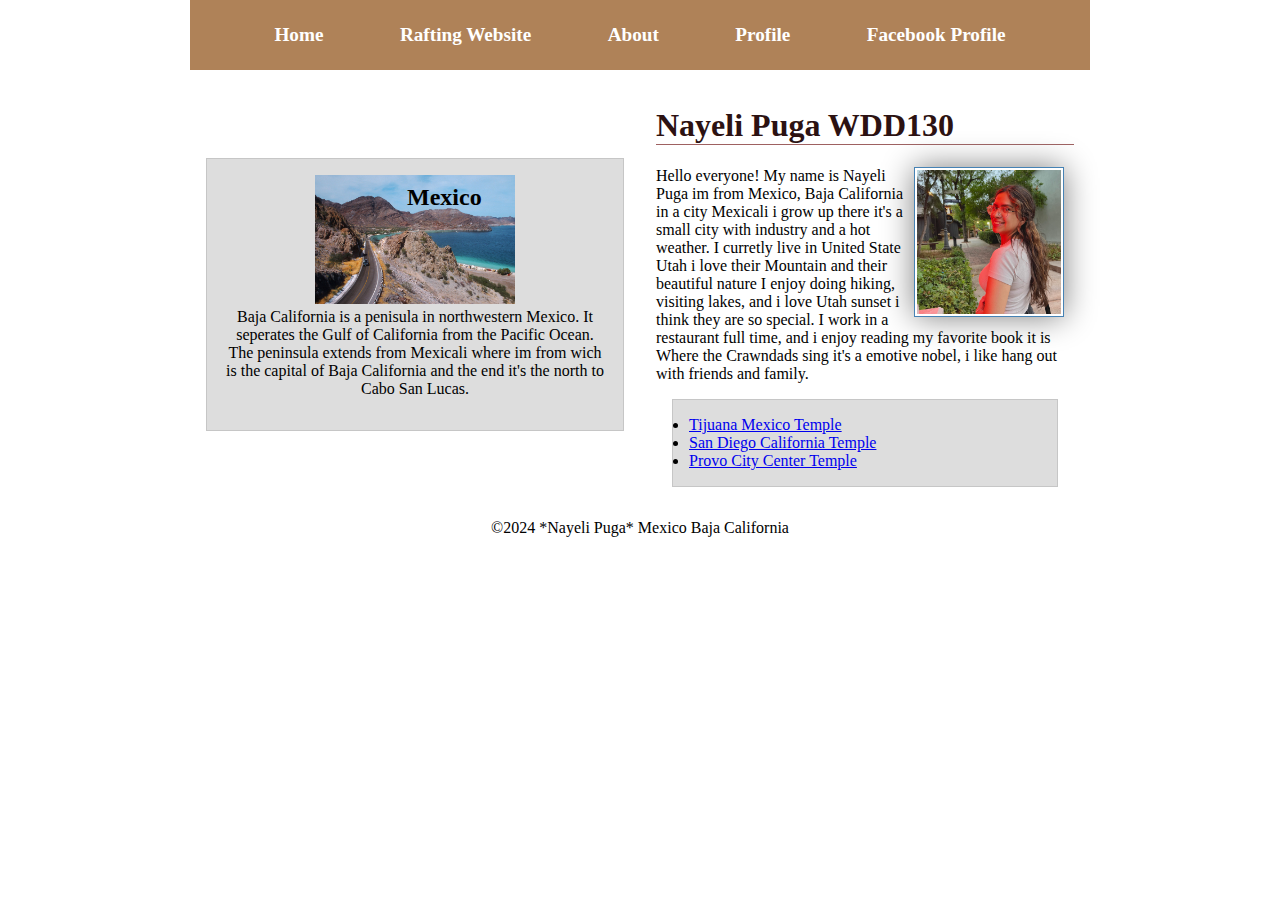
<file: index.html>
<!--Date of modifiction 05/04/23-->
<!DOCTYPE html>
<html lang="en-US">
<head>
    <meta charset="utf-8">
    <meta name="viewport" content="width=device-width,initial-scale=1.0">
    <title>*Nayeli Puga*      WDD 130</title>
    <meta name="description" content="This is a home page to introduce myself so you can know me a little bit, im coursing the class Wed fundamentals. I hope you like this page">
    <meta name="author" content="Nayeli Puga">
</head> 
<body>
    <header>
        <nav>
            <a href="#">Home</a>
            <a href="wwr/site-plan-rafting.html">Rafting Website</a>
            <a href="wwr/about.html">About</a>
            <a href="https://www.linkedin.com/in/nayeli-puga-85a979139/">Profile</a>
            <a href="https://www.facebook.com/nayeli.puga.18">Facebook Profile </a>
            <link rel="stylesheet" href="styles/styles.css">
        </nav>
    </header>
    <div class="grid">
    <main> 
        <h1>Nayeli Puga    WDD130</h1>
        <img src="images/profile.jpg" alt="Description of imagen" width="200" > 
        <p>Hello everyone! My name is Nayeli Puga im from Mexico, Baja California in a city Mexicali i grow up there it's a small city with industry and a hot weather. I curretly live in United State Utah i love their Mountain and their beautiful nature I enjoy doing hiking, visiting lakes, and i love Utah sunset i think they are so special. I work in a restaurant full time, and i enjoy reading my favorite book it is Where the Crawndads sing it's a emotive nobel, i like hang out with friends and family.</p>
        <ul class="box">
            <li><a href="https://www.churchofjesuschrist.org/temples/details/tijuana-mexico-temple" target="_blank">Tijuana Mexico Temple</a></li>
            <li><a href="https://www.churchofjesuschrist.org/temples/details/san-diego-california-temple" target="_blank">San Diego California Temple</a></li>
            <li><a href="https://www.churchofjesuschrist.org/temples/details/provo-city-center-temple" target="_blank">Provo City Center Temple</a></li>
        </ul>
       
    </main>
    <aside class="box">
        <h2>Mexico</h2>
        <img src="images/BajaCalifornia.jpg" alt="Baja California view" width="200">
        <p>Baja California is a penisula in northwestern Mexico. It seperates the Gulf of California from the Pacific Ocean. The peninsula extends from Mexicali where im from wich is the capital of Baja California and the end it's the north to Cabo San Lucas. </p>
    </aside>
    </div>
    <footer>
        <p>&copy;2024  *Nayeli Puga*  Mexico Baja California</p> 
    </footer>
</body>
</html>
</file>
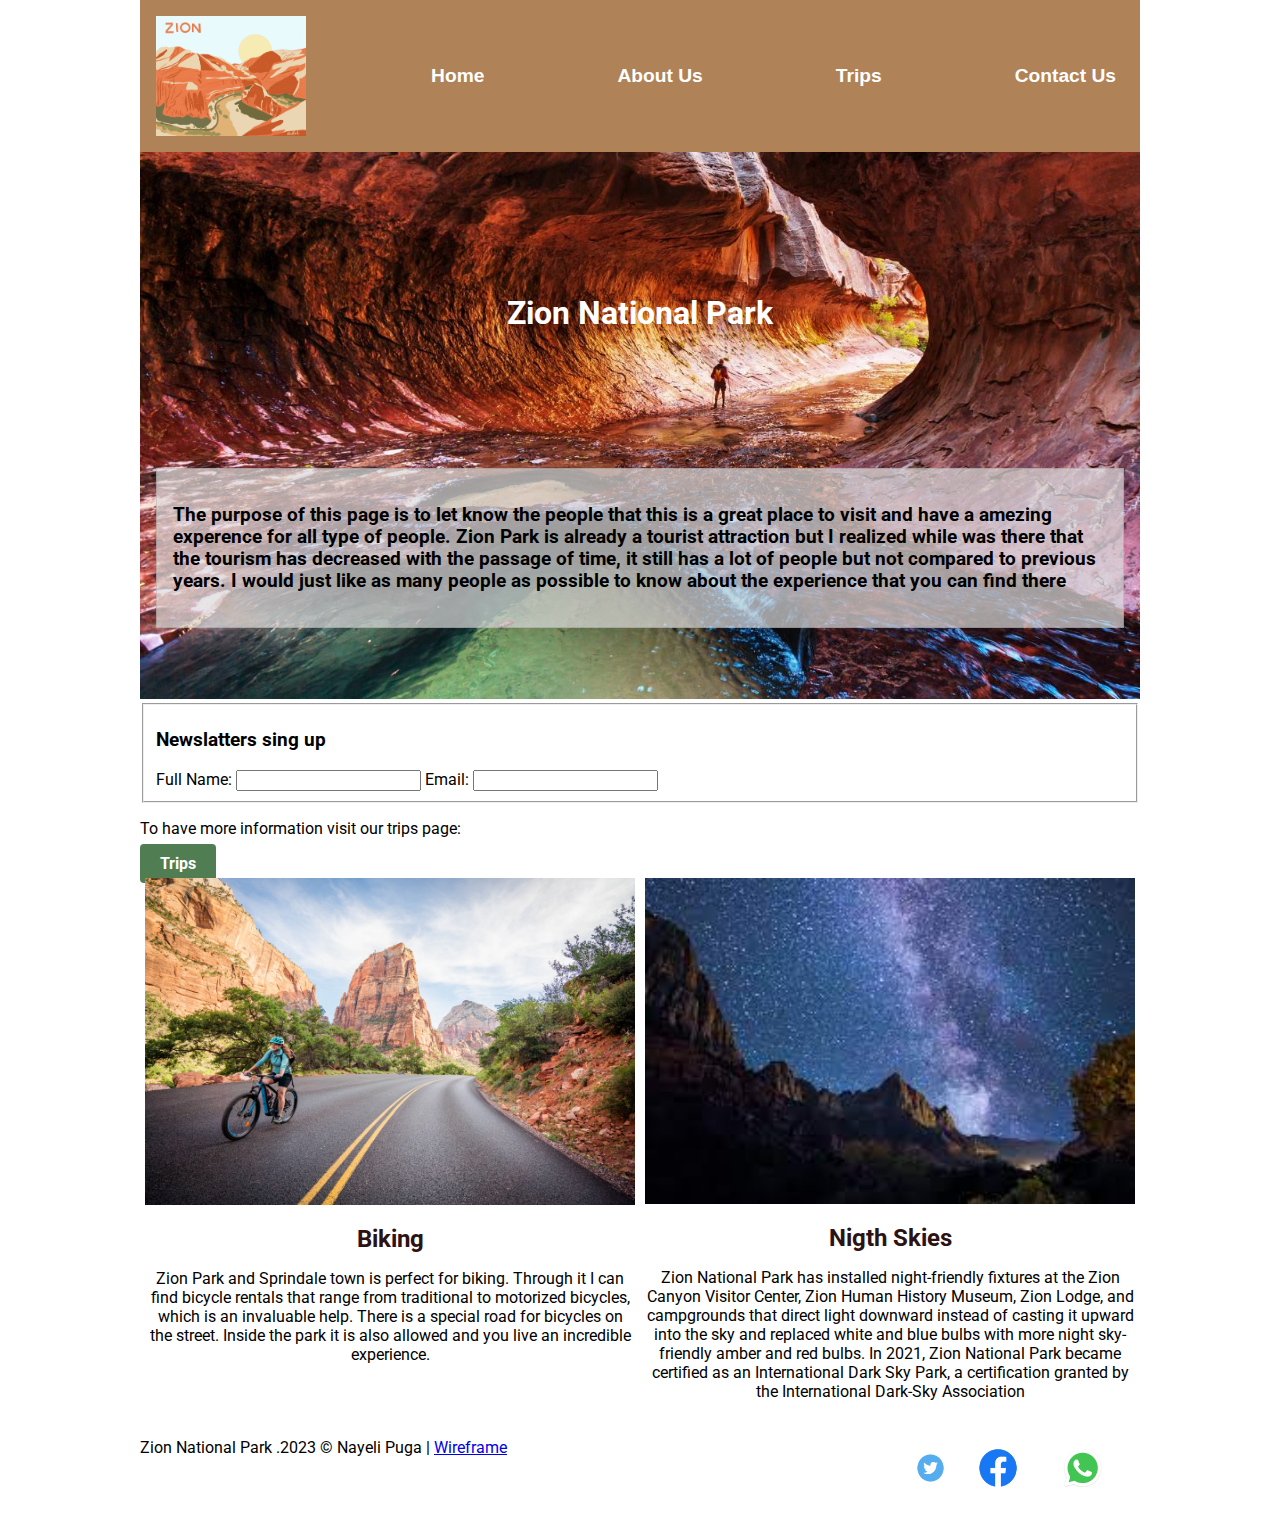
<file: wwr/index.html>
<!DOCTYPE html>
<html lang="en-US">
    <head>
        <meta charset="utf-8">
        <meta name="viewport" content="width=device-width,initial-scale=1.0">
        <title>Rafting Zion National Park Home page</title>
        <meta name="description" content="About Us is a page where you can find the contact of the author">
        <meta name="author" content="Nayeli Puga">
        <link rel="stylesheet" href="styles/rafting.css">
    </head>
    <body>
    <header>
        <nav class="navigation">
            <img src="images/logo.png" alt="Rafting Site Logo" width="150">
            <a href="index.html">Home</a>
            <a href="about.html">About Us</a>
            <a href="trips.html">Trips</a>
            <a href="contact.html">Contact Us</a>
        </nav>
    </header>
            <main>
                <div class="hero">
                    <img src="images/zionview.jpg" alt="about">
                    <h1>Zion National Park</h1>
                    <article> 
                        <h3>The purpose of this page is to let know the people that this is a great place to visit and have a amezing experence for all type of people. Zion Park is already a tourist attraction but I realized while was there that the tourism has decreased with the passage of time, it still has a lot of people but not compared to previous years. I would just like as many people as possible to know about the experience that you can find there</h3>
                    </article>
                </div>
                    <form>
                        <fieldset>
                            <h3>Newslatters sing up</h3>
                            <label for="fullname">Full Name:</label>
                            <input type="fullname" id="fullname" name="fullname">
                            <label for="email">Email:</label>
                            <input type="email" id="email" name="email">
                        </fieldset>
                    </form>
                    <p>To have more information visit our trips page:</p>
                    <a href="trips.html" class="button">Trips</a>
                <div class="index">
                    <section>
                        <img src="images/zionbicicle.jpg" alt="about">
                        <h2>Biking</h2>
                        <p>Zion Park and Sprindale town is perfect for biking. Through it I can find bicycle rentals that range from traditional to motorized bicycles, which is an invaluable help. There is a special road for bicycles on the street. Inside the park it is also allowed and you live an incredible experience.</p>
                    </section>
                    <section>
                        <img src="images/stars.jpg" alt="about" >
                        <h2>Nigth Skies</h2>
                        <p>Zion National Park has installed night-friendly fixtures at the Zion Canyon Visitor Center, Zion Human History Museum, Zion Lodge, and campgrounds that direct light downward instead of casting it upward into the sky and replaced white and blue bulbs with more night sky-friendly amber and red bulbs. In 2021, Zion National Park became certified as an International Dark Sky Park, a certification granted by the International Dark-Sky Association</p>
                    </section>
                </div>
            </main>
        <footer>
            <p>Zion National Park .2023 &copy; Nayeli Puga | <a href="images/home.jpg">Wireframe</a></p>
            <div>
                <nav class="sociallinks">
                    <a href="https://www.twitter.com">
                        <img src="images/twitter.jpg" alt="about">
                    </a>
                    <a href="https://facebook.com">
                        <img src="images/facebook.png" alt="about">
                    </a>    
                    <a href="https://www.whatsapp.com">
                        <img src="images/whatsapp.png" alt="about">
                    </a>
                </nav>
            </div>
        </footer>
    </body>
</html>
</file>
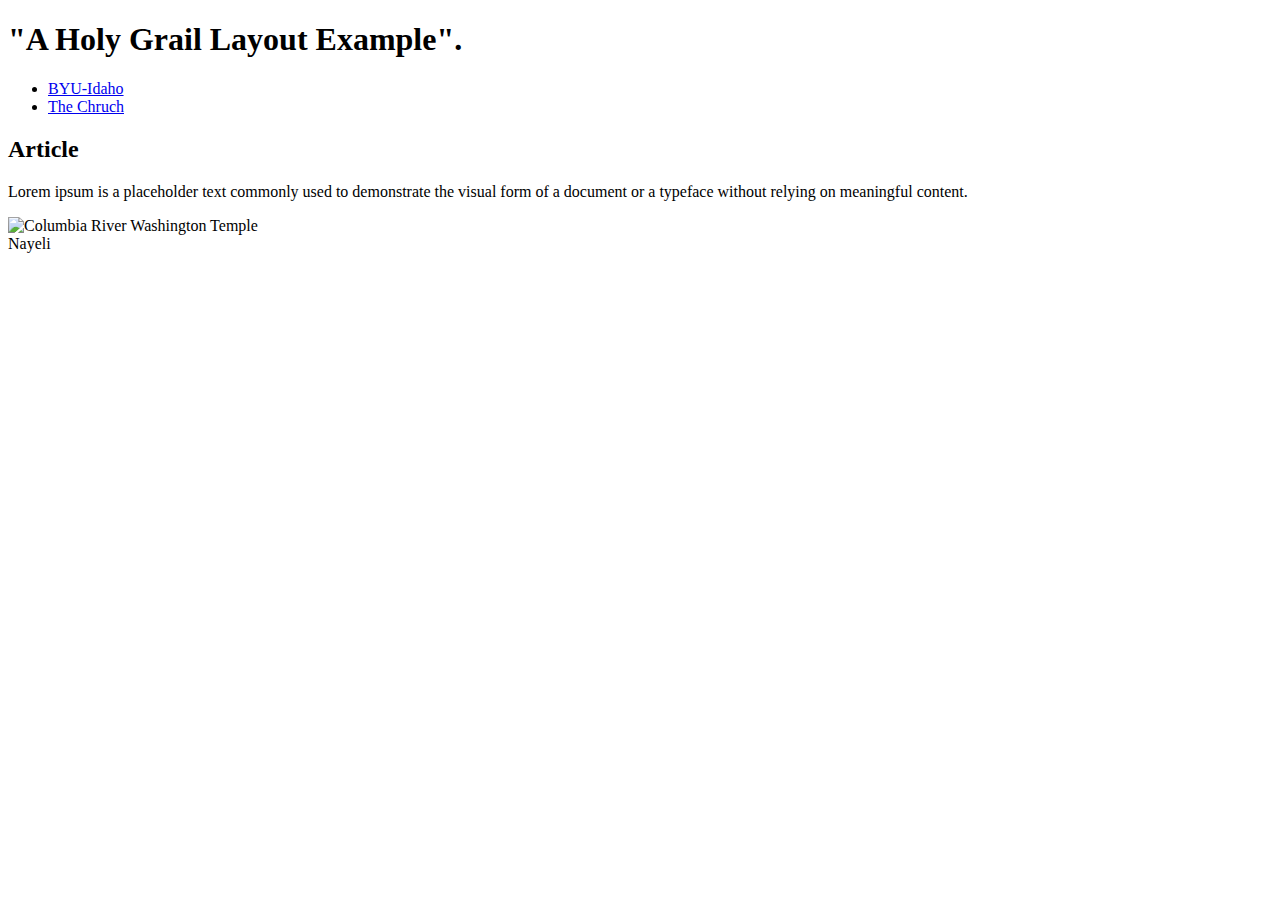
<file: holygrail.html>
<!DOCTYPE html>
<html lang="en-US">
    <head>
        <meta charset="utf-8">
        <meta name="viewport" content="width=device-width,initial-scale=1.0">
        <title>Nayeli Puga      Abril 24 2023</title>
        <meta name="description" content="The content could be 'A common layout example on the web called the 'holy grail' layout.'">
        <meta name="author" content="Nayeli Puga">
    </head>
    <body>
        <header>
            <h1>"A Holy Grail Layout Example".</h1>
        </header>
        <nav>
            <ul>
                <li><a href="https://byui.edu">BYU-Idaho</a></li>
                <li><a href="https://churchofjesuschrist.org">The Chruch</a></li>
            </ul>    
        </nav>
        <main>
            <section>
                <h2>Article </h2>
                <article>
                    <p>Lorem ipsum is a placeholder text commonly used to demonstrate the visual form of a document or a typeface without relying on meaningful content.</p>
                </article>
            </section>
        </main>
    <aside>
        <img scr="https://content.churchofjesuschrist.org/templesldsorg/bc/Temples/photo-galleries/columbia-river-washington/800x500/columbia-river-washington-temple-1143561-wallpaper.jpg" alt="Columbia River Washington Temple" width="200"> 
    </aside>
    <footer>
        Nayeli
    </footer>
    </body>
</file>
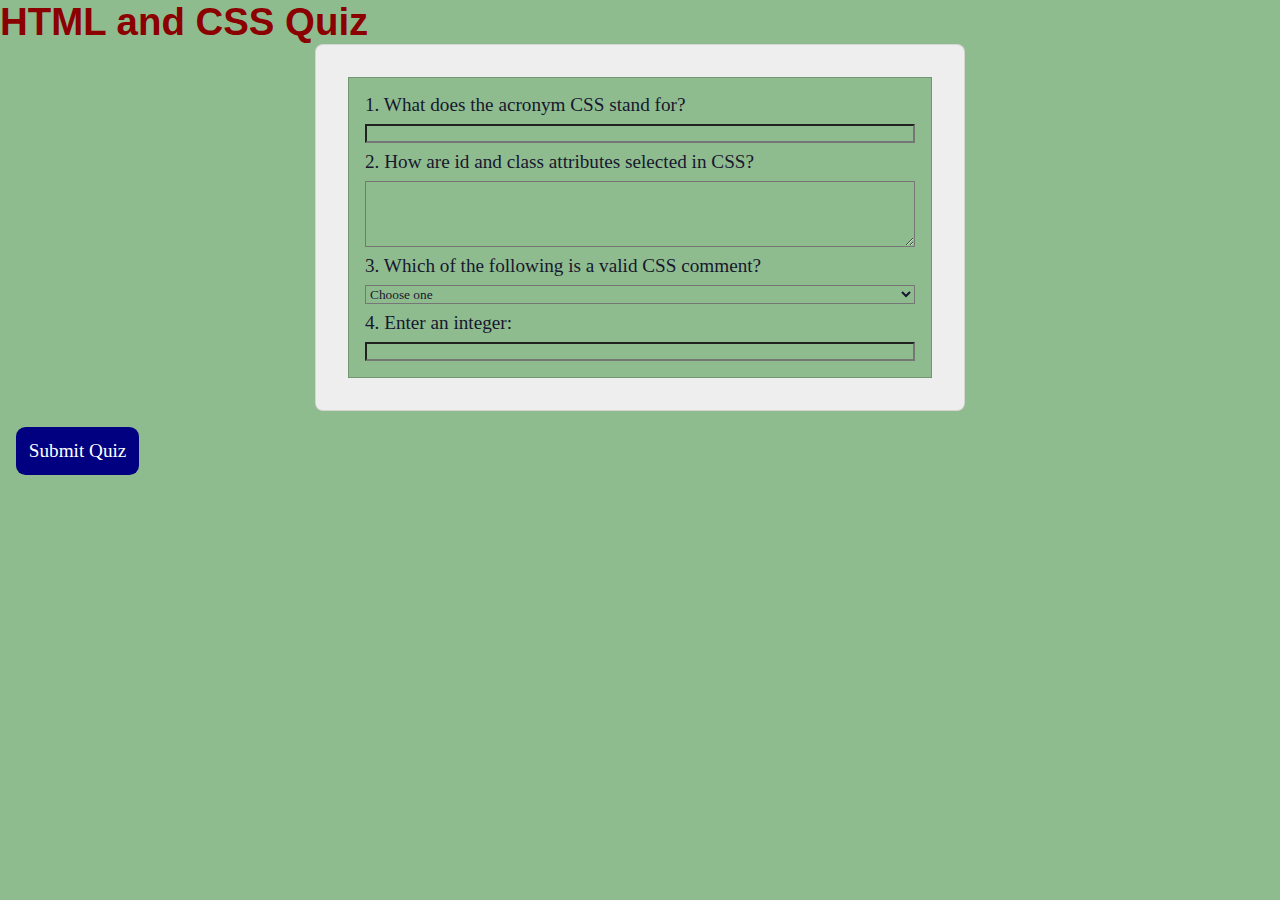
<file: quiz.html>
<!DOCTYPE html>
<html lang="en-US">
<head>
    <meta charset="utf-8">
    <meta name="viewport" content="width=device-width,initial-scale=1.0">
    <title>WDD 130 | Quiz Page</title>
    <link rel="stylesheet" href="styles/quiz.css">
</head>
<body>
    <h1>HTML and CSS Quiz</h1>
    <main>
        <form>
            <fieldset>
                <label for="q1">1. What does the acronym CSS stand for?</label>
                <input type="text" id="q1" name="q1">
                <label for="q2">2. How are id and class attributes selected in CSS?</label>
                <textarea id="q2" name="q2" rows="4" placeh></textarea>
                <label for="q3" name="">3. Which of the following is a valid CSS comment?</label>
                <select id="q3" name="q3" required>
                  <option value="">Choose one</option>
                  <option value="a">Option 1</option>
                  <option value="b">Option 2</option>
                  <option value="c">Option 3</option>
                </select>
                <label for="q4">4. Enter an integer:</label>
                <input type="number" id="q4" name="q4" required>
            </fieldset>
            </form>
            <button type="submit">Submit Quiz</button>
        </main>
</body>
</file>
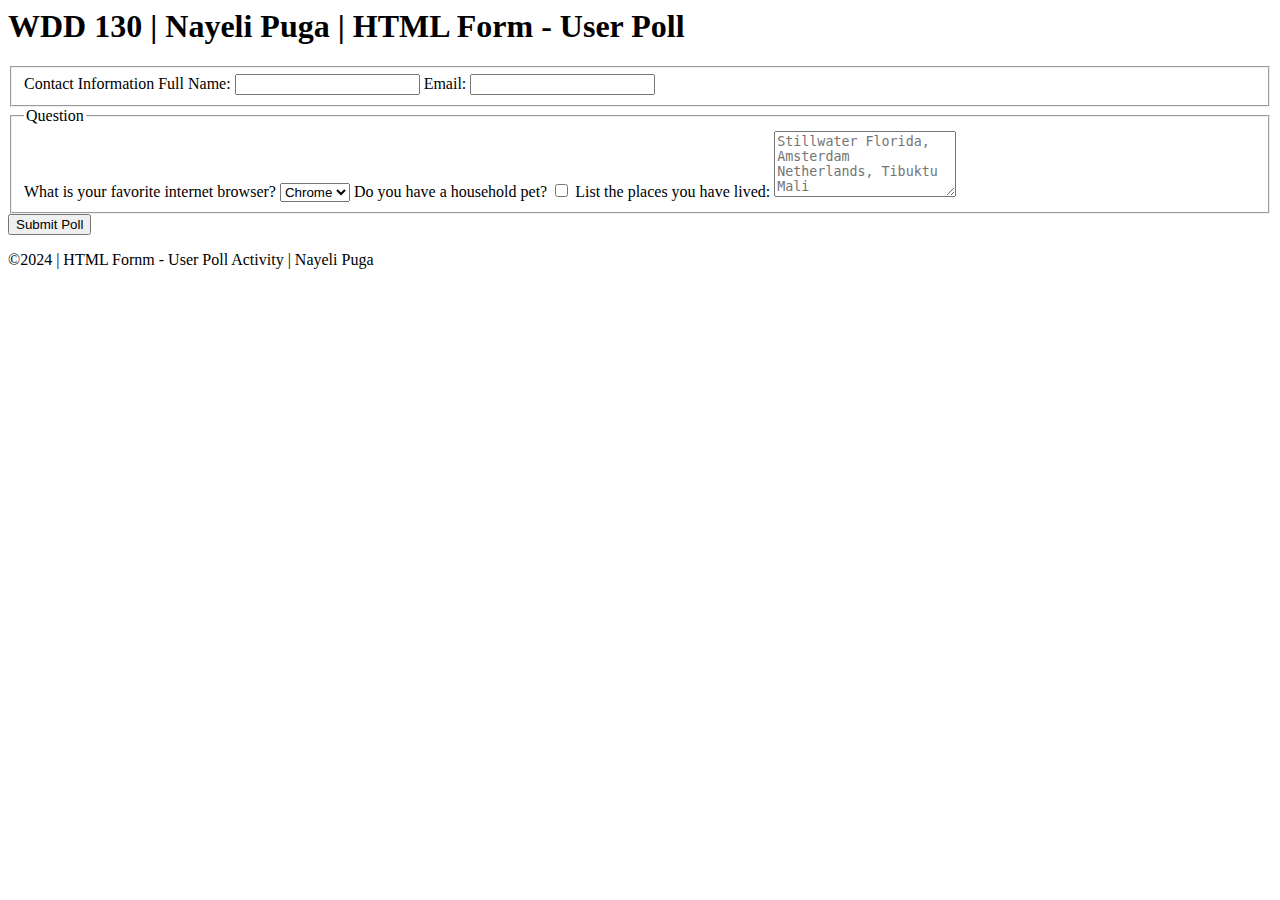
<file: week05/poll-form.html>
<!DOCTYPE html
<html lang="en-US">
<head>
    <meta charset="utf-8">
    <meta name="viewport" content="width=device-width,initial-scale=1.0">
    <title> WDD130 | HTML Form - User Poll</title>
</head>
<body>
    <header>
        <h1>WDD 130 | Nayeli Puga | HTML Form - User Poll</h1>
    </header>
    <main>
        <form>
            <fieldset>
                <lengend> Contact Information </lengend>
                <label for="fullname">Full Name:</label>
                <input type="text" id="fullname" name="fullname">
                <label for="email">Email:</label>
                <input type="email" id="useremail" name="useremail">
            </fieldset>
            <fieldset>
                <legend>Question</legend>
                <label for="browser">What is your favorite internet browser?</label>
                <select id="browser" name="browser">
                    <option value="chrome">Chrome</option>
                    <option value="firefox">Firefox</option>
                    <option value="safari">Safari</option>
                    <option value="edge">Edge</option>
                    <option value="brave">Brave</option>
                    <option value="other">Other</option>
                </select>
                <label for="pet">Do you have a household pet?</label>
                <input type="checkbox" id="pet" name="pet">
                <label for="feedback">List the places you have lived:</label>
                <textarea id="feedback" name="feedback" rows="4" placeholder="Stillwater Florida, Amsterdam Netherlands, Tibuktu Mali"></textarea>
            </fieldset>
            <button type="submit">Submit Poll</button>
        </form>
    </main>
    <footer>
        <p>&copy;2024 | HTML Fornm - User Poll Activity | Nayeli Puga</p>
    </footer>
</body>
</file>
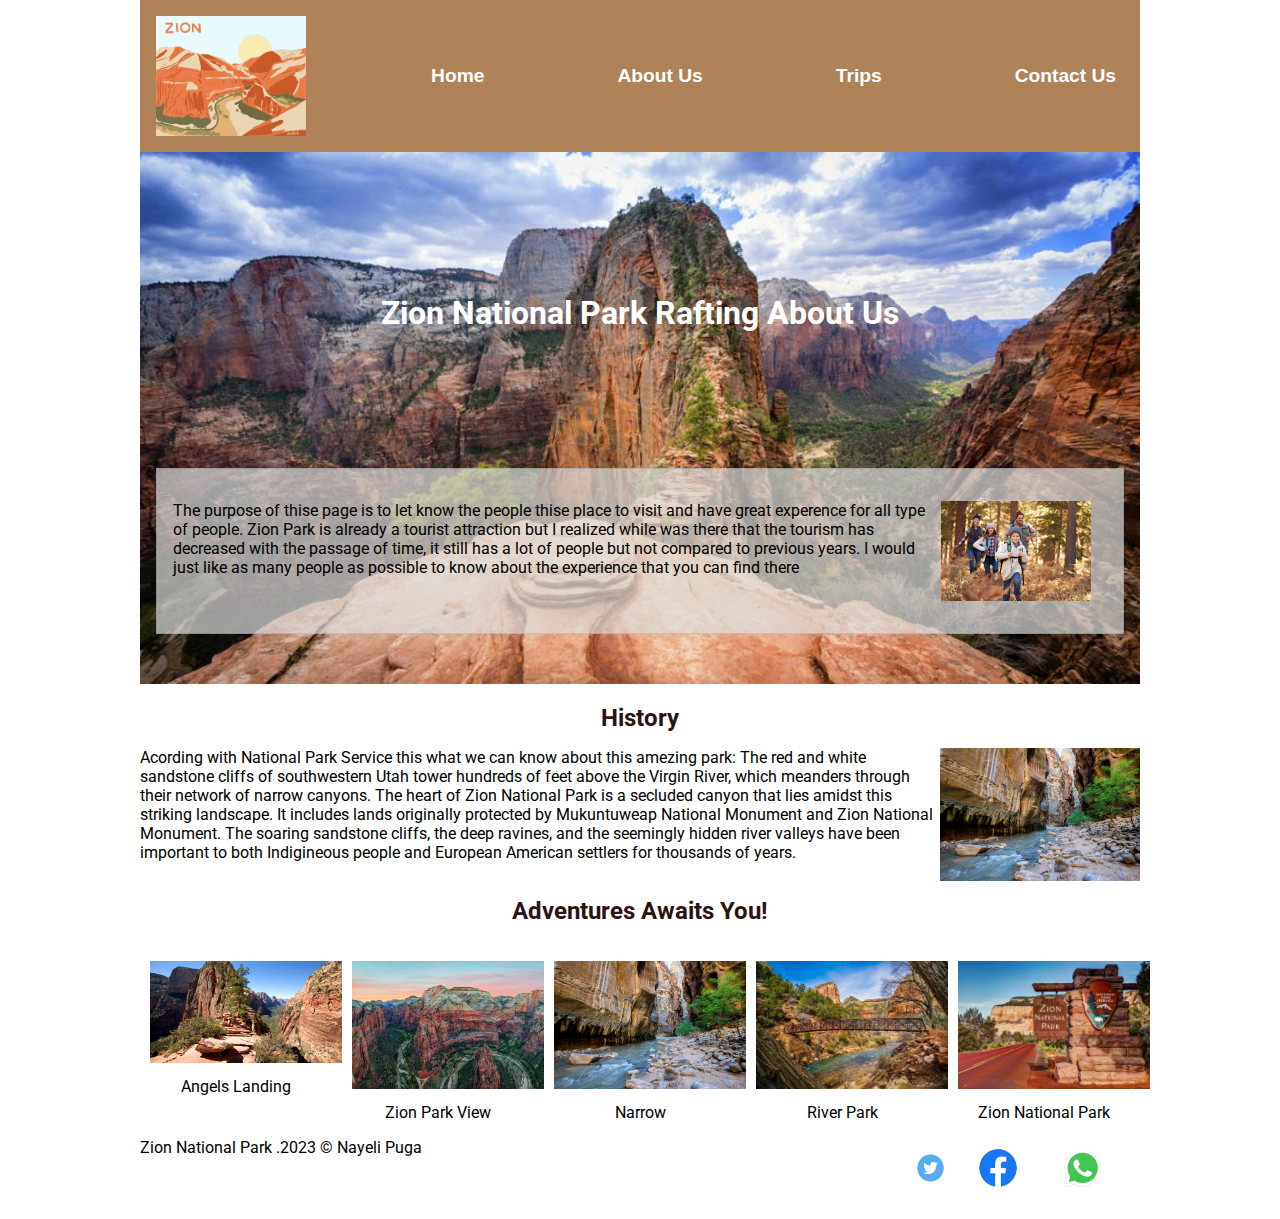
<file: wwr/about.html>
<!DOCTYPE html>
<html lang="en-US">
    <head>
        <meta charset="utf-8">
        <meta name="viewport" content="width=device-width,initial-scale=1.0">
        <title>Zion National Park About page</title>
        <meta name="description" content="About Us is a page where you can find the contact of the author">
        <meta name="author" content="Nayeli Puga">
        <link rel="stylesheet" href="styles/rafting.css">
    </head>
    <body>
    <header>
        <nav class="navigation">
            <img src="images/logo.png" alt="Rafting Site Logo" width="150">
            <a href="index.html">Home</a>
            <a href="about.html">About Us</a>
            <a href="trips.html">Trips</a>
            <a href="contact.html">Contact Us</a>
        </nav>
    </header>
            <main>
                <div class="hero">
                    <img src="images/angelslanding.png" alt="about">
                    <h1>Zion National Park Rafting About Us</h1>
                    <article>
                        <img src="images/happy.png" alt="about" width="100"> 
                        <p>The purpose of thise page is to let know the people thise place to visit and have great experence for all type of people. Zion Park is already a tourist attraction but I realized while was there that the tourism has decreased with the passage of time, it still has a lot of people but not compared to previous years. I would just like as many people as possible to know about the experience that you can find there</p>
                    </article>
                </div>
                <section class="history"> 
                    <h2>History</h2>
                    <img src="images/narrows.jpg" alt="about" width="200">
                    <p>Acording with National Park Service this what we can know about this amezing park: The red and white sandstone cliffs of 
                       southwestern Utah tower hundreds of feet above the Virgin River, which meanders through their network of narrow canyons. The 
                       heart of Zion National Park is a secluded canyon that lies amidst this striking landscape. It includes lands originally protected by Mukuntuweap National Monument and Zion National Monument. The soaring sandstone cliffs, the deep ravines, and the seemingly 
                       hidden river valleys have been important to both Indigineous people and European American settlers for thousands of years.</p>
                </section>
                <section class="adventures">
                       <h2>Adventures Awaits You!</h2>
                    <figure>
                        <img src="images/angelslanding.jpg" alt="about" >
                        <figcaption>Angels Landing</figcaption>
                    </figure>   
                    <figure>
                        <img src="images/zion3.jpg" alt="about" >
                        <figcaption>Zion Park View</figcaption>
                    </figure>
                    <figure>
                        <img src="images/narrows.jpg" alt="about">
                        <figcaption>Narrow</figcaption>
                    </figure>
                    <figure>
                        <img src="images/zioncanyon.jpg" alt="about">
                        <figcaption>River Park</figcaption>
                    </figure>
                    <figure>
                        <img src="images/imagenzion2.jpg" alt="about">
                        <figcaption>Zion National Park</figcaption>
                    </figure>    
                </section>
            </main>
        <footer>
            <p>Zion National Park .2023 &copy; Nayeli Puga</p>
            <div>
                <nav class="sociallinks">
                    <a href="https://www.twitter.com">
                        <img src="images/twitter.jpg" alt="about">
                    </a>
                    <a href="https://facebook.com">
                        <img src="images/facebook.png" alt="about">
                    </a>    
                    <a href="https://www.whatsapp.com">
                        <img src="images/whatsapp.png" alt="about">
                    </a>
                </nav>
            </div>
        </footer>
    </body>
</html>
</file>
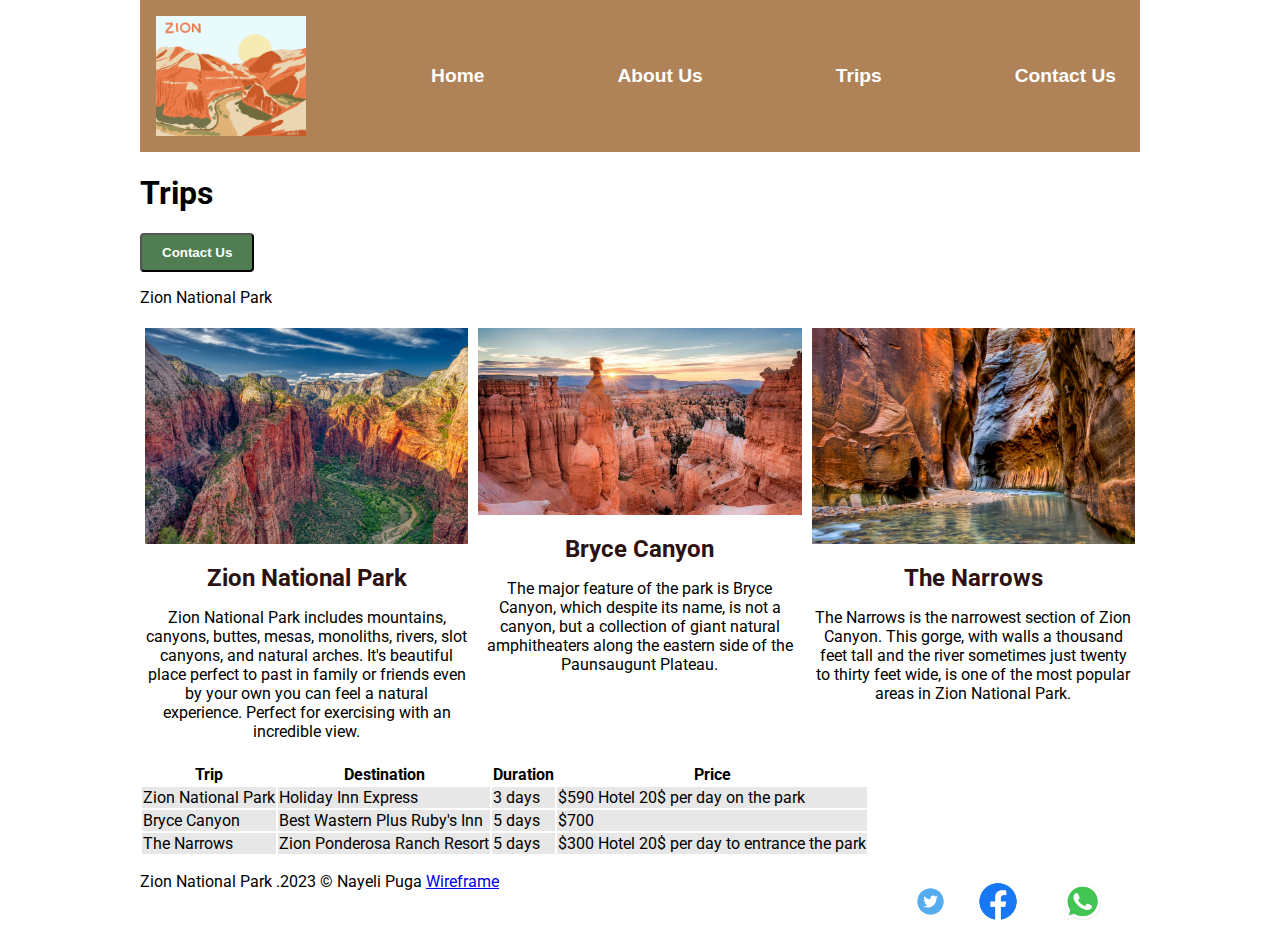
<file: wwr/trips.html>
<!DOCTYPE html>
<html lang="en-US">
    <head>
        <meta charset="utf-8">
        <meta name="viewport" content="width=device-width,initial-scale=1.0">
        <title>Rafting Zion National Park |  Trips  |</title>
        <meta name="description" content="Trips is a page where you can find recomendations of great trips">
        <meta name="author" content="Zion National Park">
        <link rel="stylesheet" href="styles/rafting.css">
    </head>
    <body>
    <header>
        <nav>
            <img src="images/logo.png" alt="Rafting Site Logo" width="150">
            <a href="index.html">Home</a>
            <a href="about.html">About Us</a>
            <a href="trips.html">Trips</a>
            <a href="contact.html">Contact Us</a>
        </nav>
    </header>    
            <main>
                <h1>Trips</h1>
                <button href="contact.html">Contact Us</button>
                <p>Zion National Park</p>
                    <div class="trips">
                        <section>
                            <img src="images/zionnationalpark.jpg" alt="about">
                            <h2>Zion National Park</h2>
                            <p>Zion National Park includes mountains, canyons, buttes, mesas, monoliths, rivers, slot canyons, and natural arches. It's beautiful place perfect to past in family or friends even by your own you can feel a natural experience. Perfect for exercising with an incredible view. </p>
                        </section>
                        <section>
                            <img src="images/bricecanyon.jpg" alt="about" >
                            <h2>Bryce Canyon</h2>
                            <p>The major feature of the park is Bryce Canyon, which despite its name, is not a canyon, but a collection of giant natural amphitheaters along the eastern side of the Paunsaugunt Plateau. </p>
                        </section>
                        <section>
                            <img src="images/narrows1.jpg" alt="about">
                            <h2>The Narrows</h2>
                            <p>The Narrows is the narrowest section of Zion Canyon. This gorge, with walls a thousand feet tall and the river sometimes just twenty to thirty feet wide, is one of the most popular areas in Zion National Park. </p>
                        </section>
                    </div>
                <table>
                    <thead>
                      <tr>
                        <th>Trip</th>
                        <th>Destination</th>
                        <th>Duration</th>
                        <th>Price</th>
                      </tr>
                    </thead>
                    <tbody>
                      <tr>
                        <td>Zion National Park</td>
                        <td>Holiday Inn Express</td>
                        <td>3 days</td>
                        <td>$590 Hotel 20$ per day on the park</td>
                      </tr>
                      <tr>
                        <td>Bryce Canyon</td>
                        <td>Best Wastern Plus Ruby's Inn</td>
                        <td>5 days</td>
                        <td>$700</td>
                      </tr>
                      <tr>
                        <td>The Narrows</td>
                        <td>Zion Ponderosa Ranch Resort</td>
                        <td>5 days</td>
                        <td>$300 Hotel 20$ per day to entrance the park</td>
                      </tr>
                    </tbody>
                  </table>
            </main>
        <footer>
            <p>Zion National Park .2023 &copy; Nayeli Puga  <a href="images/trips.jpg">Wireframe</a> </p>
            <div>
                <nav class="sociallinks">
                    <a href="https://www.twitter.com">
                        <img src="images/twitter.jpg" alt="about">
                    </a>
                    <a href="https://facebook.com">
                        <img src="images/facebook.png" alt="about">
                    </a>    
                    <a href="https://www.whatsapp.com">
                        <img src="images/whatsapp.png" alt="about">
                    </a>
                </nav>
            </div>
        </footer>
    </body>
</html>
</file>
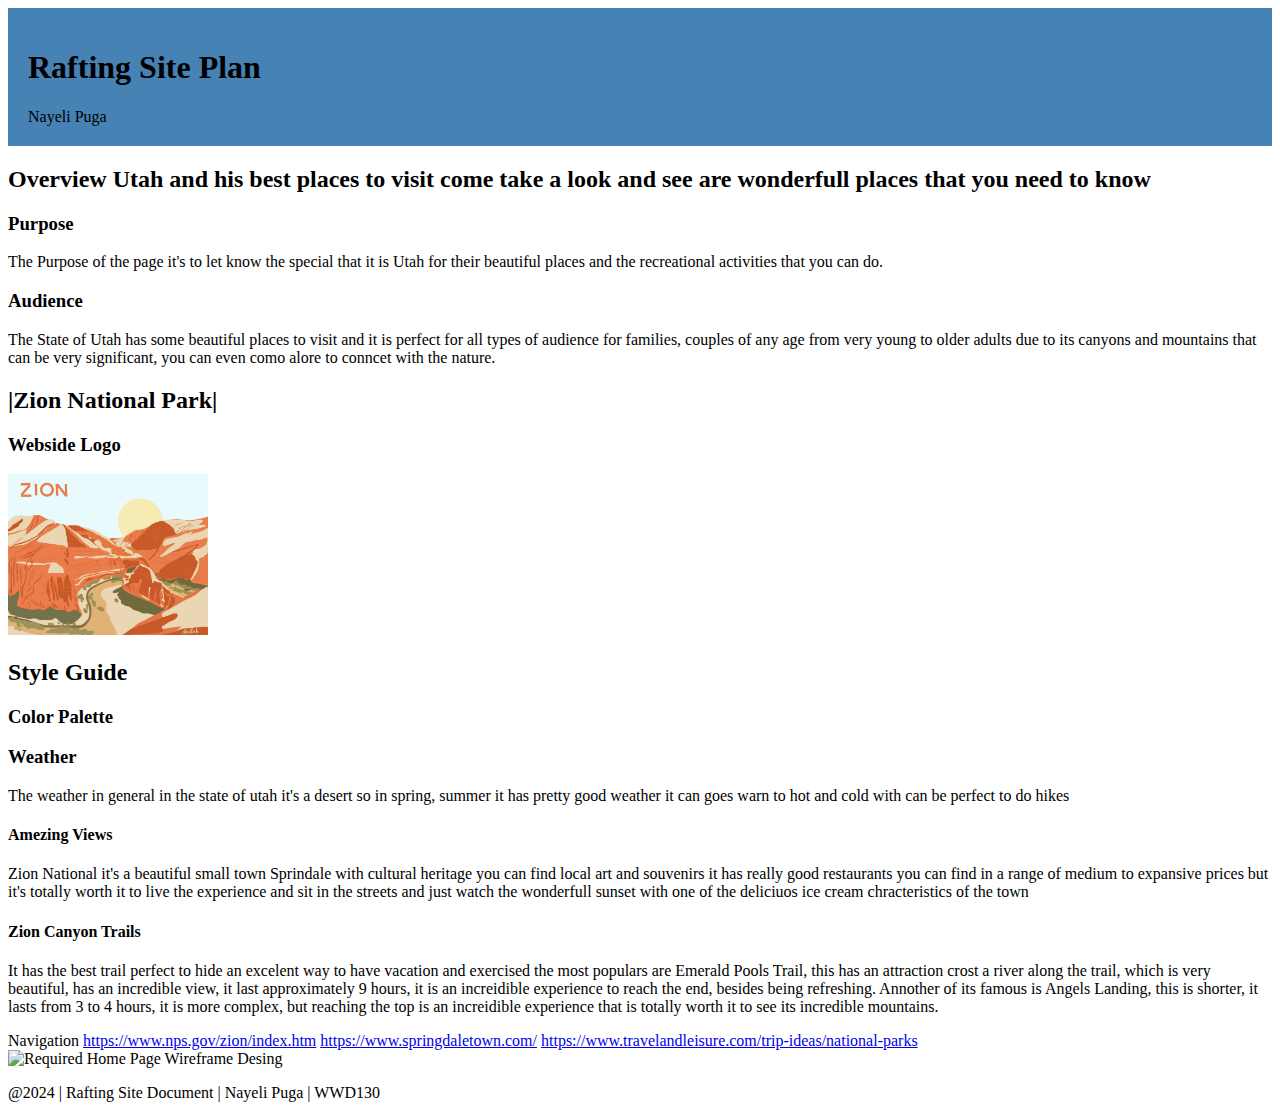
<file: week02/wwr/site-plan-rafting.html>
<!DOCTYPE html>
<html lang="en-US">
    <head>
        <meta charset="utf-8">
        <meta name="viewport" contect="width=devide-width,initial-scale=1.0" >
        <title>Rafting Site Plan | Nayeli Puga</title>
        <meta name="description" content="The rafting site includes the site purspose, the target audience, branding information, and a style guide for the course website project.">
        <meta name="author" content="Nayeli Puga">
        <link rel="stylesheet" href="styles/site-plan-rafting.css">
    </head>
    <body>
       <header>
        <h1>Rafting Site Plan</h1>
        <div>Nayeli Puga</div>
    </header> 
    <main>
        <h2>Overview Utah and his best places to visit come take a look and see are wonderfull places that you need to know</h2>
        <h3>Purpose</h3>
        <p>The Purpose of the page it's to let know the special that it is Utah for their beautiful places and the recreational activities that you can do.</p>
        <h3>Audience</h3>
        <p>The State of Utah has some beautiful places to visit and it is perfect for all types of audience for families, couples of any age from very young to older adults due to its canyons and mountains that can be very significant, you can even como alore to conncet with the nature.</p>
        <h2>|Zion National Park|</h2>
        <h3>Webside Logo</h3>
        <img src="images/logo.png" alt="Rafting Site Logo" width="200">
        <h2>Style Guide</h2>
        <h3>Color Palette</h3>
        <p></p>
        <h3>Weather</h3>
        <p>The weather in general in the state of utah it's a desert so in spring, summer it has pretty good weather it can goes warn to hot and cold with can be perfect to do hikes</p>
        <h4>Amezing Views</h4>
        <p>Zion National it's a beautiful small town Sprindale with cultural heritage you can find local art and souvenirs it has really good restaurants you can find in a range of medium to expansive prices but it's totally worth it to live the experience and sit in the streets and just watch the wonderfull sunset with one of the deliciuos ice cream chracteristics of the town</p>
        <h4>Zion Canyon Trails</h4>
        <p>It has the best trail perfect to hide an excelent way to have vacation and exercised the most populars are Emerald Pools Trail, this has an attraction crost a river along the trail, which is very beautiful, has an incredible view, it last approximately 9 hours, it is an increidible experience to reach the end, besides being refreshing. Annother of its famous is Angels Landing, this is shorter, it lasts from 3 to 4 hours, it is more complex, but reaching the top is an increidible experience that is totally worth it to see its incredible mountains.</p>
        <nav>Navigation
            <a href="#">https://www.nps.gov/zion/index.htm</a>
            <a href="#">https://www.springdaletown.com/</a>
            <a href="#">https://www.travelandleisure.com/trip-ideas/national-parks</a>
        </nav>
        <img scr="https://nayelipuga.github.io/wdd130/" alt="Required Home Page Wireframe Desing">

    </main>
    <footer>
        <p>@2024   | Rafting Site Document | Nayeli Puga |  WWD130</p>
    </footer>
    </body>
    
</html>
</file>
<file: styles/styles.css>
* {
   
    padding: 0;
    box-sizing: border-box;
}
nav {
    background-color: rgb(175, 130, 88);
    padding: 1rem;
    display:flex;
    justify-content: space-evenly;
    align-items: center;
}
nav a {
    display: block;
    padding: 0.5rem;
    text-decoration: none;
    font-size: 1.2rem;
    font-weight: 700;
    color: #fff; 
}
h1 {
    color:  #2c1212;
    border-bottom: 1px solid #9e6161;
}
body{
    width: 900px;
    margin:0 auto;
    display: block;
}
header, .grid, footer{
    max-width: 900px;
    margin:0 auto;
    display: block;
    align-items: center;
}
main img {
    width: 150px;
    height: auto;
    border: 1px solid steelblue;
    padding: 2px;
    box-shadow: 0 0 30px gray;
    float: right;
    margin-right: 10px;
    
}
.grid {
    display: grid;
    grid-template-columns: 1fr 1fr;
    align-items: center;
}

p {
    margin-top: 0;
}
main {
    
    margin: 1rem;
    display:block;
    grid-column: 2/3;
    grid-row: 1/2;

}
aside{

    text-align: center;
    position:relative;
    margin: 1rem;
    grid-column: 1/2;
    grid-row: 1/2;
    


}
aside img {
    width: 200px;
    height: auto;
}
aside h2{
    position: absolute;
    top:6px;
    left: 200px;
}

/* Class Selectores*/
.box {
    margin: 1rem;
    border: 1px solid rgba(0, 0, 0, .1);
    padding: 1rem;
    background-color: #ddd;
    color:#000;
}


footer{
    text-align: center;
}
</file>
<file: wwr/styles/rafting.css>
@import url('https://fonts.googleapis.com/css2?family=Coda&family=Roboto&display=swap');
:root {
    --main-color: #007bff;
    --font-size: 16px;
}
body{
    width: 1000px;
    margin:0 auto;
    font-family: Roboto, serif;
}
h1, h2, h3, h4, h5, h6 {

    font-family: var(--heading-font);
    color:var(--primary-color);
}
nav{
    background-color: rgb(175, 130, 88);
    padding: 1rem;
    display:flex;
    justify-content: space-between;
    align-items: center;
    font-size: 16px;
    font-family: Arial, Helvetica, sans-serif;
    
}
figure{
    margin:0;
}
nav a {
    display: block;
    padding: 0.5rem;
    text-decoration: none;
    font-size: 1.2rem;
    font-weight: 700;
    color: #fff;
}
ul {
    list-style: none;
    display: flex;
    margin:0;
    padding: 0;
}
li{
 
    margin-right: 20px;
}

.hero h1 {
    color: var(--primary-color);
    box-sizing: border-box;
    right: 0;
    left: 0;
    text-align: center;
    top: 120px;
    color: #fff;
    position: absolute;
    
}
.history img{
    float:right;
}
.adventures h2{
    grid-column: 1/6;
    grid-row: 1/2;
    text-align: center;
}
h2 {
    text-align: center;
    
    margin: 1rem;
    grid-row: 2;
}
img 
p {
    text-align: center;
    width: 20rem;
    position:relative;
    grid-column: 1;
    margin: 1rem;
    grid-row: 1;
}
.adventures{
    display: grid;
    grid-template-columns: repeat(5, 1fr);
    text-align: center;
    width:100%;
    gap: 10px;
}

figure img {
    max-width: 100%;
    padding:10px;
}
article{
    margin: 1rem;
    border: 1px solid rgba(0, 0, 0, .1);
    padding: 1rem;
    background-color: rgba(221, 221, 221, .70);
    color:#000;
    position: absolute;
    top: 300px
    
}
.hero img {
    width: 100%;
    height: auto;
}
.hero article img{
    float:right;
    width: 150px;
    padding: 1rem;
}
.employee h2{
    grid-column: 1/6;
    grid-row: 1/2;
    text-align: center;
}
.employee{
    display: grid;
    grid-template-columns: repeat(3, 1fr);
    text-align: center;
}
.employee img {
    max-width: 150px;
}

.index{

    display: grid;
    grid-template-columns: repeat(2, 1fr);
    gap: 10px;
    text-align:center;
    padding: 5px;
}
.index img{
    width: 100%;
}
.cta-button {
    display: inline-block;
    padding: 10px 20px;
    background-color: #507e52;
    color: #FFFFFF;
    text-decoration: none;
    font-weight: bold;
    border-radius: 4px;
}
tbody{
    padding: 10px;
    margin: 1rem;
    border: 1px solid rgba(0, 0, 0, .1);
    padding: 1rem;
    background-color: rgba(221, 221, 221, .70);
    color:#000;
}
thead{
    padding: 10px;
}
.trips{

    display: grid;
    grid-template-columns: repeat(3, 1fr);
    gap: 10px;
    text-align:center;
    padding: 5px;
   

}
.trips img {
    width: 100%;
    height: auto;
}
.button{
    padding: 10px 20px;
    background-color: #507e52;
    color: #FFFFFF;
    text-decoration: none;
    font-weight: bold;
    border-radius: 4px;
}
button{
    padding: 10px 20px;
    background-color: #507e52;
    color: #FFFFFF;
    text-decoration: none;
    font-weight: bold;
    border-radius: 4px;
}
h2{

    color: #2c1212;
}
p section {
    color: #2c1212;
}
.hero{
    position:relative;
}
footer {
    display: grid;
    grid-template-columns: 3fr 1fr;
    
}
footer img {
    max-width: 100%;
}
.sociallinks{
    background-color: #fff;
}
</file>
<file: styles/quiz.css>
@import url('https://fonts.googleapies.com/css2?family=font-name&family=optional-2nd-font-name&display=swap');

* {
    background-color: darkseagreen;
    margin: 0;
    padding: 0;
    box-sizing: border-box;
}
form {
    width: 650px;
    margin: 0 auto;
    padding: 1rem;
    border: 1px solid rgba(0, 0, 0, 0.1);
    border-radius: 0.5rem;
    background-color: #eee;
    display: grid;
}
body {
    color: rgb(30, 30, 58);
    font-family: Arial, Helvetica, sans-serif;
    font-size: 1.2em;
    background: #fff;
}
fieldset{
    display:grid;
    grid-gap: .5rem;
    margin: 1rem;
    border: 1px solid rgba(0, 0, 0, 0.2);
    padding: 1rem;

}
h1{
    color:darkred;
}
label, select, textarea, button {
    font-family: Georgia, 'Times New Roman', Times, serif;
    color: rgb(23, 23, 46);
}
button{
    margin: 1rem;
    background-color: navy;
    color:#fff;
    border: none;
    border-radius: .6rem;
    padding: .80rem;
    font-size: 1.2rem;
    align-items: center;
    
}
button:hover {
    background-color: darkblue;
    align-items: center;
}
</file>
<file: week02/wwr/styles/site-plan-rafting.css>
@import url('https://fonts.googleapies.com/css2?family=font-name&family=optional-2nd-font-name&display=swap');
:root {
    --primary-color: rgb(214, 172, 109);
    --secondary-color: #9e6161;
    --accent2-color: #639a55; 

    --heading-font:
}

header {
    padding: 20px;
    background-color: steelblue;
}
p {
    color:violet
    padding: 25px;
}
</file>
